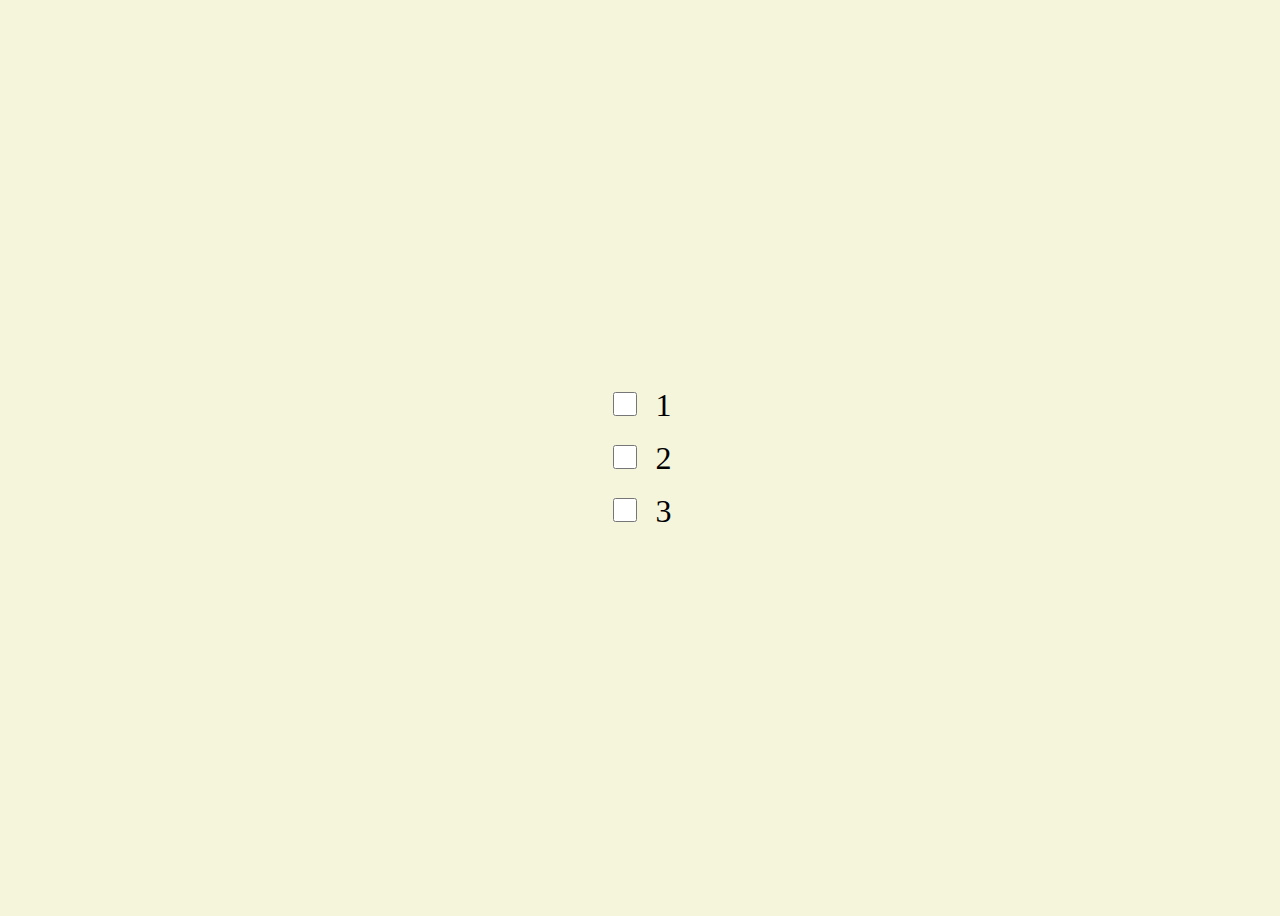
<file: check-box/index.html>
<!DOCTYPE html>
<html lang="en">

<head>
    <meta charset="UTF-8">
    <meta name="viewport" content="width=device-width, initial-scale=1.0">
    <title>Check Box</title>
    <link rel="stylesheet" href="style.css">
</head>

<body>
    <main>
        <input type="checkbox" id="one">
        <label for="one">1</label>
        <input type="checkbox" id="two">
        <label for="two">2</label>
        <input type="checkbox" id="three">
        <label for="three">3</label>

    </main>
    <script src="script.js"></script>
</body>

</html>
</file>
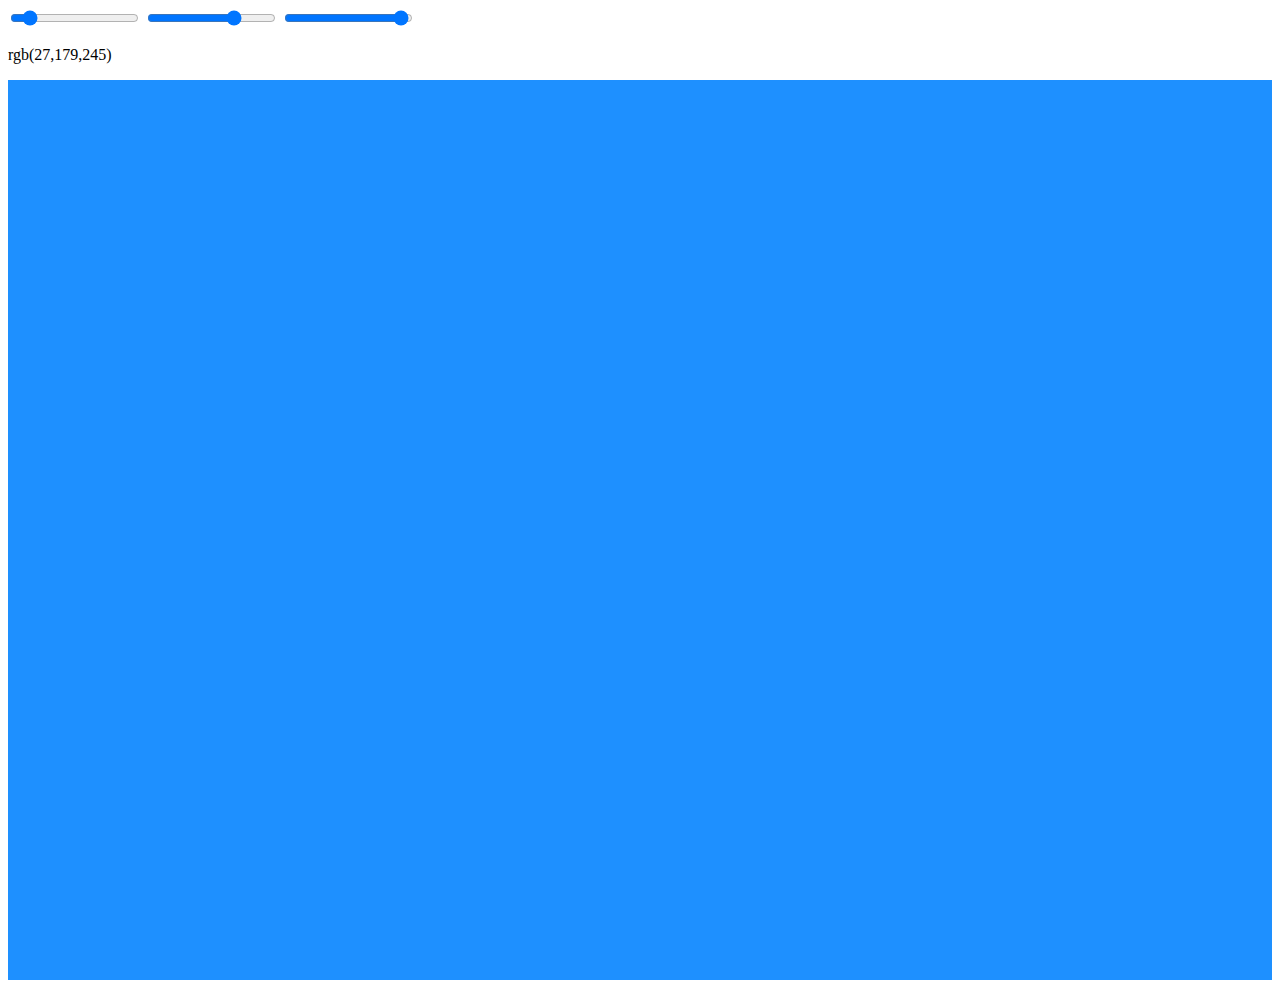
<file: color-mixer/index.html>
<!DOCTYPE html>
<html lang="en">

<head>
    <meta charset="UTF-8">
    <meta name="viewport" content="width=device-width, initial-scale=1.0">
    <link rel="stylesheet" href="style.css">
    <title>Color Mix</title>
</head>

<body>
    <header>
        <input type="range" name="red" id="red" step="1" min="0" max="255" value="27">
        <input type="range" name="green" id="green" step="1" min="0" max="255" value="179">
        <input type="range" name="blue" id="blue" step="1" min="0" max="255" value="245">
        <p id="txt">rgb(27,179,245)</p>
    </header>
    <main id="main">

    </main>

    <script src="script.js"></script>

</body>

</html>
</file>
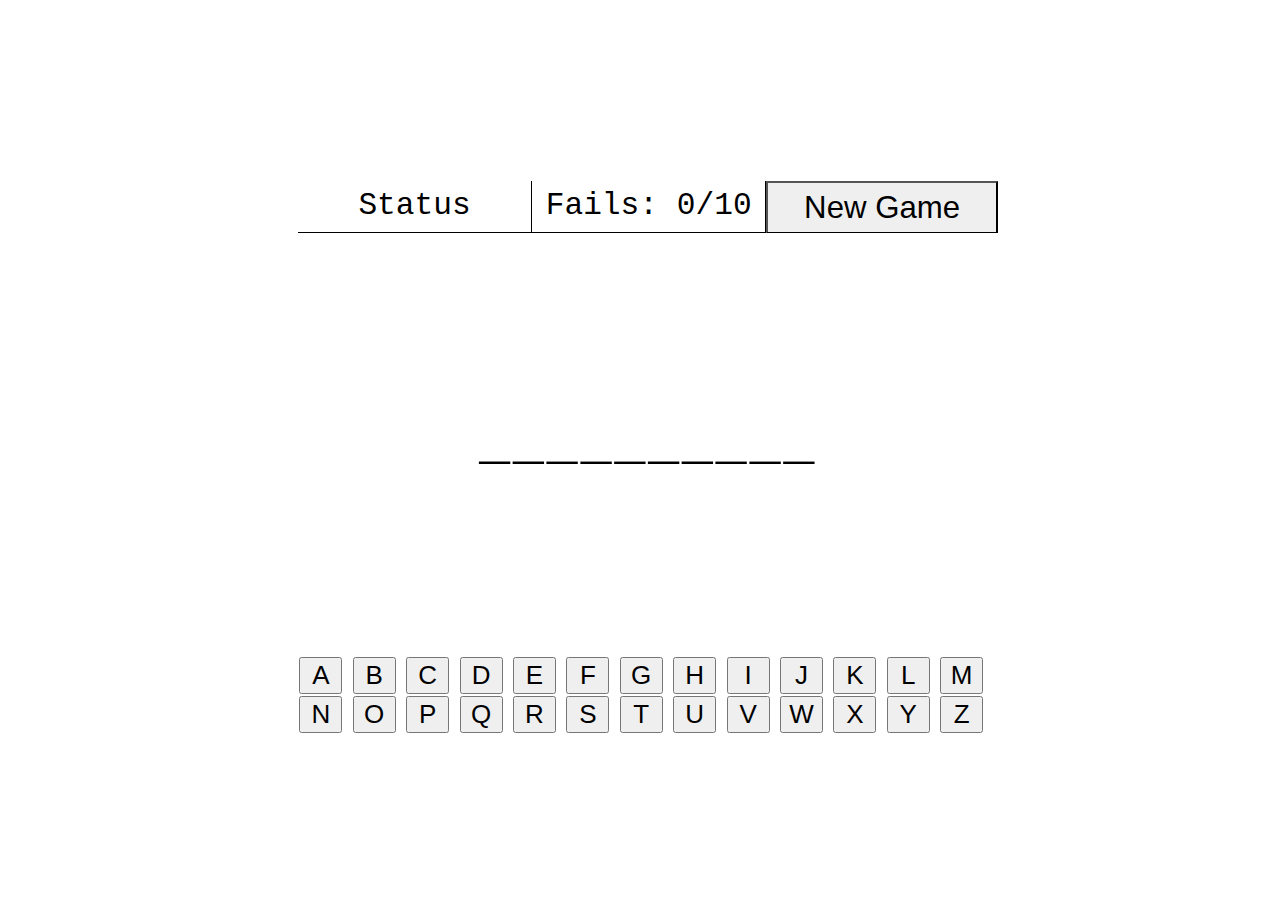
<file: hangman/index.html>
<!DOCTYPE html>
<html lang="en">

<head>
    <meta charset="UTF-8">
    <meta name="viewport" content="width=device-width, initial-scale=1.0">
    <title>Hangman</title>
    <link rel="stylesheet" href="style.css">
</head>

<body>

    <main>
        <header>
            <div class="headStatus">Status</div>
            <div class="headStatus extraBorder">Fails: <span id="fails">0</span>/10</div>
            <button class="headStatus" id="btn-restart">New Game</button>
        </header>

        <div class="hidenWordContainer">
            <h1>__________</h1>
        </div>
        <div id="end-screen" hidden>
            <h2>Game Over</h2>
        </div>



        <keyboard>
            <button id="a" class="letter">A</button>
            <button class="letter">B</button>
            <button class="letter">C</button>
            <button class="letter">D</button>
            <button class="letter">E</button>
            <button class="letter">F</button>
            <button class="letter">G</button>
            <button class="letter">H</button>
            <button class="letter">I</button>
            <button class="letter">J</button>
            <button class="letter">K</button>
            <button class="letter">L</button>
            <button class="letter">M</button>
            <button class="letter">N</button>
            <button class="letter">O</button>
            <button class="letter">P</button>
            <button class="letter">Q</button>
            <button class="letter">R</button>
            <button class="letter">S</button>
            <button class="letter">T</button>
            <button class="letter">U</button>
            <button class="letter">V</button>
            <button class="letter">W</button>
            <button class="letter">X</button>
            <button class="letter">Y</button>
            <button class="letter">Z</button>
        </keyboard>
    </main>

</body>
<script src="script.js"></script>

</html>
</file>
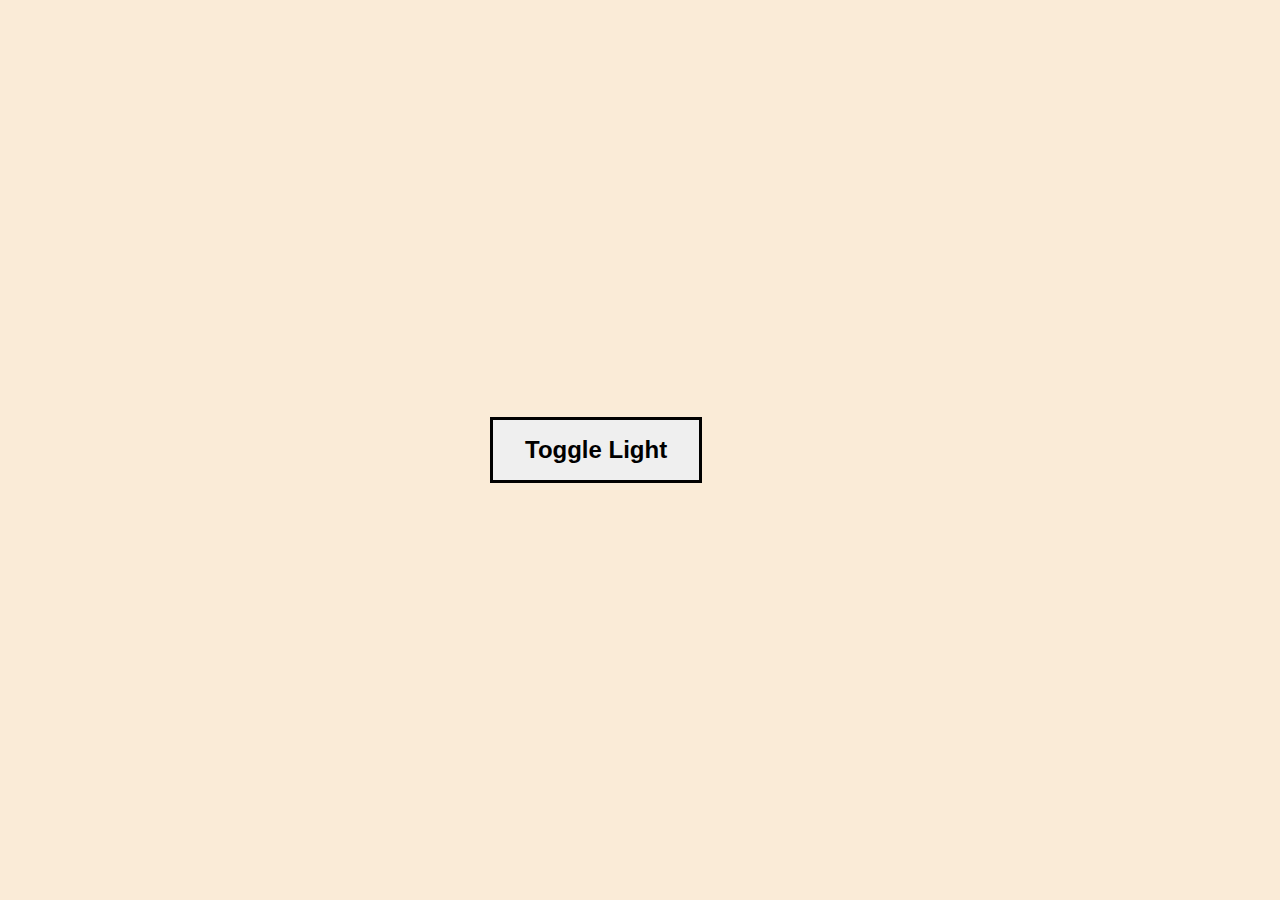
<file: Light Switch/index.html>
<!DOCTYPE html>
<html lang="en">

<head>
    <meta charset="UTF-8">
    <meta name="viewport" content="width=device-width, initial-scale=1.0">
    <link rel="stylesheet" href="style.css">
    <title>Good Morning</title>
</head>

<body>
    <main>
        <button>Toggle Light</button>
    </main>
    <script src="script.js"></script>
</body>

</html>
</file>
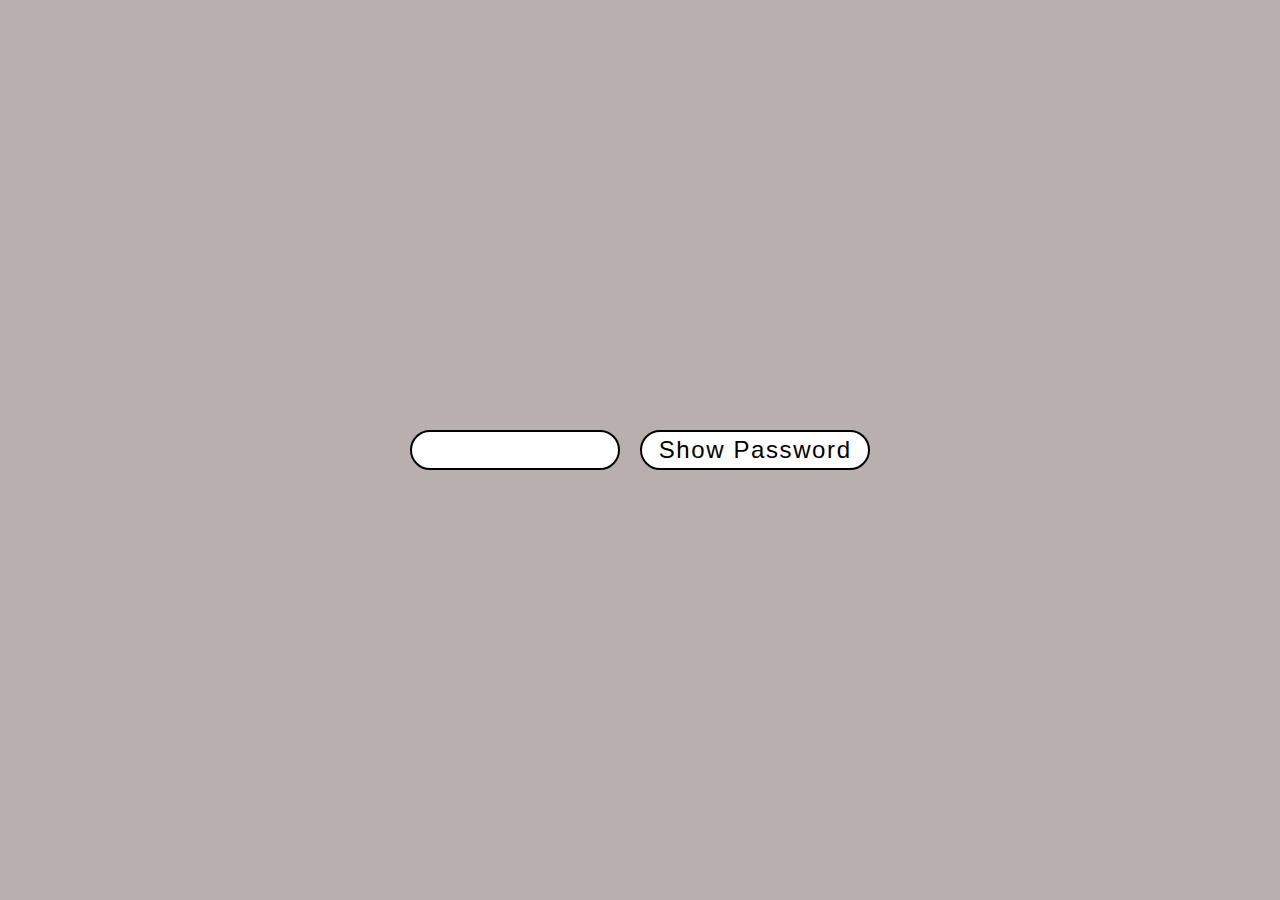
<file: password-toggle/index.html>
<!DOCTYPE html>
<html lang="en">

<head>
    <meta charset="UTF-8">
    <meta name="viewport" content="width=device-width, initial-scale=1.0">
    <title>Password Toggle</title>
    <link rel="stylesheet" href="style.css">
</head>

<body>
    <main>

        <input type="password">
        <button>Show Password</button>

    </main>

    <script src="script.js"></script>
</body>

</html>
</file>
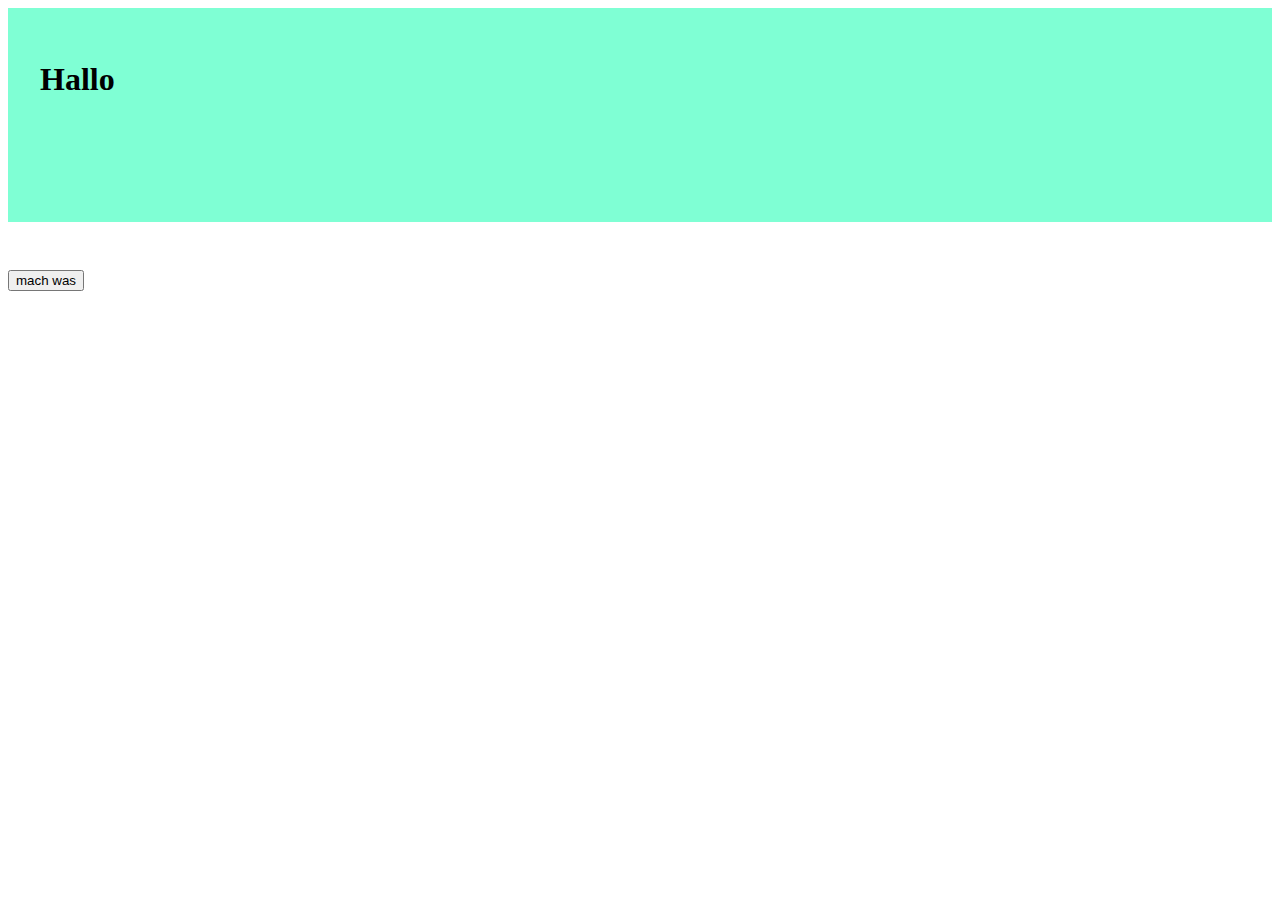
<file: quote-app/index.html>
<!DOCTYPE html>
<html lang="en">

<head>
    <meta charset="UTF-8">
    <meta name="viewport" content="width=device-width, initial-scale=1.0">
    <title>Quote App</title>
    <link rel="stylesheet" href="style.css">
</head>

<body>
    <div class="container">
        <h1>Hallo</h1>
        <h3></h3>
    </div>


    <button>mach was </button>



    <script src="script.js"></script>
</body>

</html>
</file>
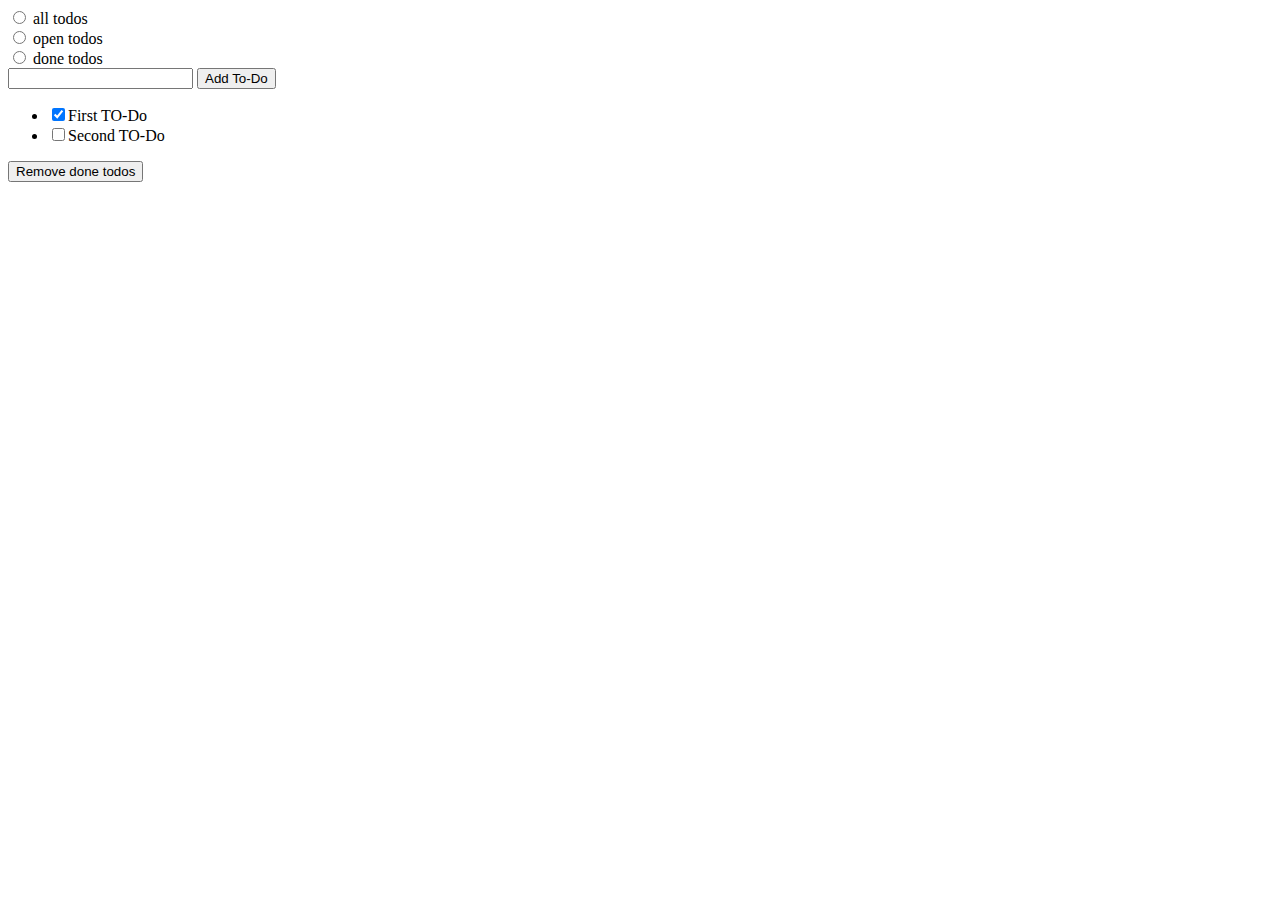
<file: todo-app/index.html>
<!DOCTYPE html>
<html lang="en">

<head>
    <meta charset="UTF-8">
    <meta name="viewport" content="width=device-width, initial-scale=1.0">
    <title>To-Do App</title>
    <link rel="stylesheet" href="style.css">
</head>

<body>

    <form id="filters">

        <input type="radio" id="all" name="la" value="all">
        <label for="all">all todos</label><br>
        <input type="radio" id="open" name="la" value="open">
        <label for="open">open todos</label><br>
        <input type="radio" id="done" name="la" value="done">
        <label for="done">done todos</label>


    </form>
    <form>
        <input id="input" type="text" id="newDescription">
        <button id="button">Add To-Do</button>
    </form>


    <ul id="list">
        <li>was</li>
        <li>das</li>
    </ul>

    <button id="btn-delete">Remove done todos</button>

    <script src="script.js"></script>
</body>

</html>
</file>
<file: check-box/style.css>
html {
  box-sizing: border-box;
  margin: 0;
  padding: 0;
  background-color: beige;
}
body {
  display: flex;
  justify-content: center;
  align-items: center;

  height: 100vh;
}

main {
  display: grid;
  grid-template-columns: auto auto;

  gap: 1rem 1rem;

  align-items: baseline;

  padding: 10px;
}

input {
  width: 1.5rem;
  height: 1.5rem;
}
label {
  font-size: 2rem;
}
</file>
<file: color-mixer/style.css>
body {
  overflow: hidden;
}

main {
  height: 100vh;
  background-color: dodgerblue;
}
</file>
<file: hangman/style.css>
html {
  font-family: monospace;
  border: 0;
  margin: 0;
  box-sizing: border-box;
}

body {
  display: flex;
  justify-content: center;
  align-items: center;
  width: 100vw;
  height: 100vh;
}

main {
  width: 700px;
  height: 700px;
  display: flex;
  flex-direction: column;
  justify-content: space-around;
}
header {
  display: flex;
  justify-content: space-between;
}

.headStatus {
  font-size: 2.4rem;
  width: 100%;
  text-align: center;
  padding: 0.5rem;
  border-bottom: solid 1px black;
}
.extraBorder {
  border-right: solid 1px black;
  border-left: solid 1px black;
}

.letter {
  font-size: 2rem;
  width: 43px;
  margin: 0.1rem;
}

.hidenWordContainer {
  text-align: center;
  letter-spacing: 0.2rem;
  font-size: 2rem;
}

#end-screen {
  background-color: black;
  color: red;
  text-align: center;

  padding-block: 4rem;
  position: absolute;

  left: 4rem;
  right: 4rem;
}
</file>
<file: Light Switch/style.css>
html {
  box-sizing: border-box;
  margin: 0;
  padding: 0;
  background-color: antiquewhite;
  transition: background-color 1s ease 0s;
}
body {
  height: 100vh;
  width: 100vh;
  margin: auto;

  align-content: center;
}
main {
  width: 300px;
  height: 300px;
  margin: auto;

  align-content: center;
}
button {
  padding: 1rem 2rem;
  border: 3px solid black;

  font-size: 1.5rem;
  font-weight: bold;

  transition: background-color 1s ease 0s;
  transition: color 1s ease 0s;
}

.night {
  background-color: rgb(0, 0, 0);
}
.night-btn {
  background-color: rgb(46, 47, 52);

  color: rgb(255, 255, 255);
  box-shadow: 5px 0px 30px rgba(212, 113, 37, 0.4);
  border: 3px solid rgba(212, 113, 37, 0.4);
}
</file>
<file: password-toggle/style.css>
html {
  box-sizing: border-box;
  padding: 0;
  margin: 0;
  background-color: rgb(185, 175, 175);
}

body {
  width: 850px;
  height: 100vh;

  margin: auto;
  align-content: center;
  text-align: center;
}

main {
  height: 500px;
  width: 500px;

  align-content: center;
  margin: 0 auto;
}
input {
  padding: 0.25rem 0.2rem;
  width: 200px;
  font-size: 1.5rem;
  letter-spacing: 0.1rem;
  border-radius: 50px;
  border: solid black 2px;
}
button {
  padding: 0.25rem 0.9rem;
  width: 230px;
  font-size: 1.5rem;
  margin-left: 1rem;
  background-color: white;
  letter-spacing: 0.1rem;
  border-radius: 50px;
  border: solid black 2px;
}
</file>
<file: quote-app/style.css>
.container {
  background-color: aquamarine;
  min-height: 150px;
  padding: 2rem;
}

button {
  margin: 3rem auto;
}
</file>
<file: todo-app/style.css>
forms {
  display: block;
}
</file>
